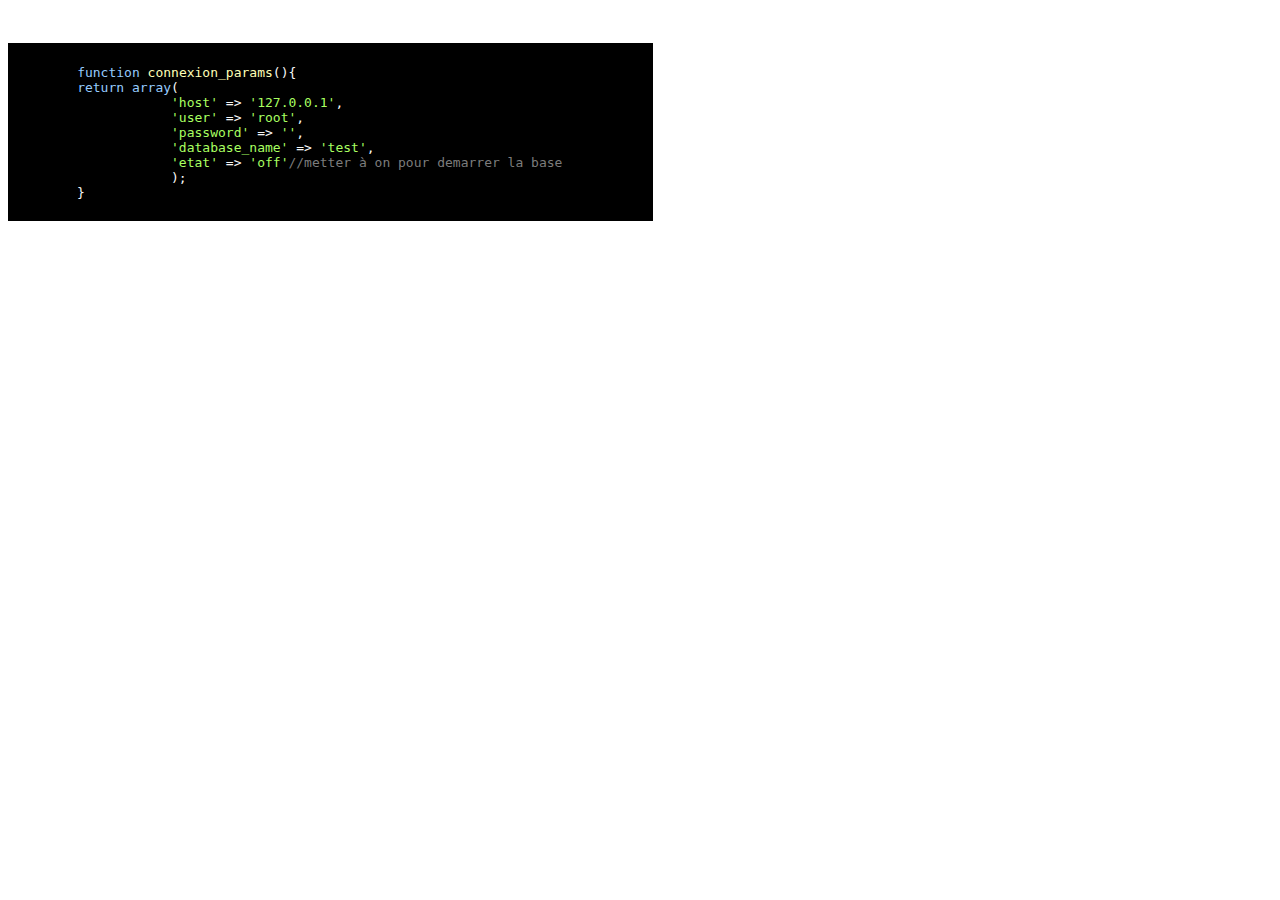
<file: CodeInWebPage.html>
<!DOCTYPE html>
<html lang="en">
<head>
  <meta charset="UTF-8">
  <meta name="viewport" content="width=device-width, initial-scale=1.0">
  <meta http-equiv="X-UA-Compatible" content="ie=edge">
  <title>Document</title>
  <link rel="stylesheet" href="css\ir-black.css">
</head>
<style media="screen">
  code{
    width: 50%;
  }
</style>
<body>
    <pre>

      <code class="php">
        function connexion_params(){
        return array(
                    'host' => '127.0.0.1',
                    'user' => 'root',
                    'password' => '',
                    'database_name' => 'test',
                    'etat' => 'off'//metter à on pour demarrer la base
                    );
        }
      </code>
    </pre>
  <script src="js/jquery-2.1.1.min.js"></script>
  <script src="js/highlight.pack.js"></script>
  <script type="text/javascript">
    hljs.initHighlightingOnLoad();
  </script>
</body>
</html>
</file>
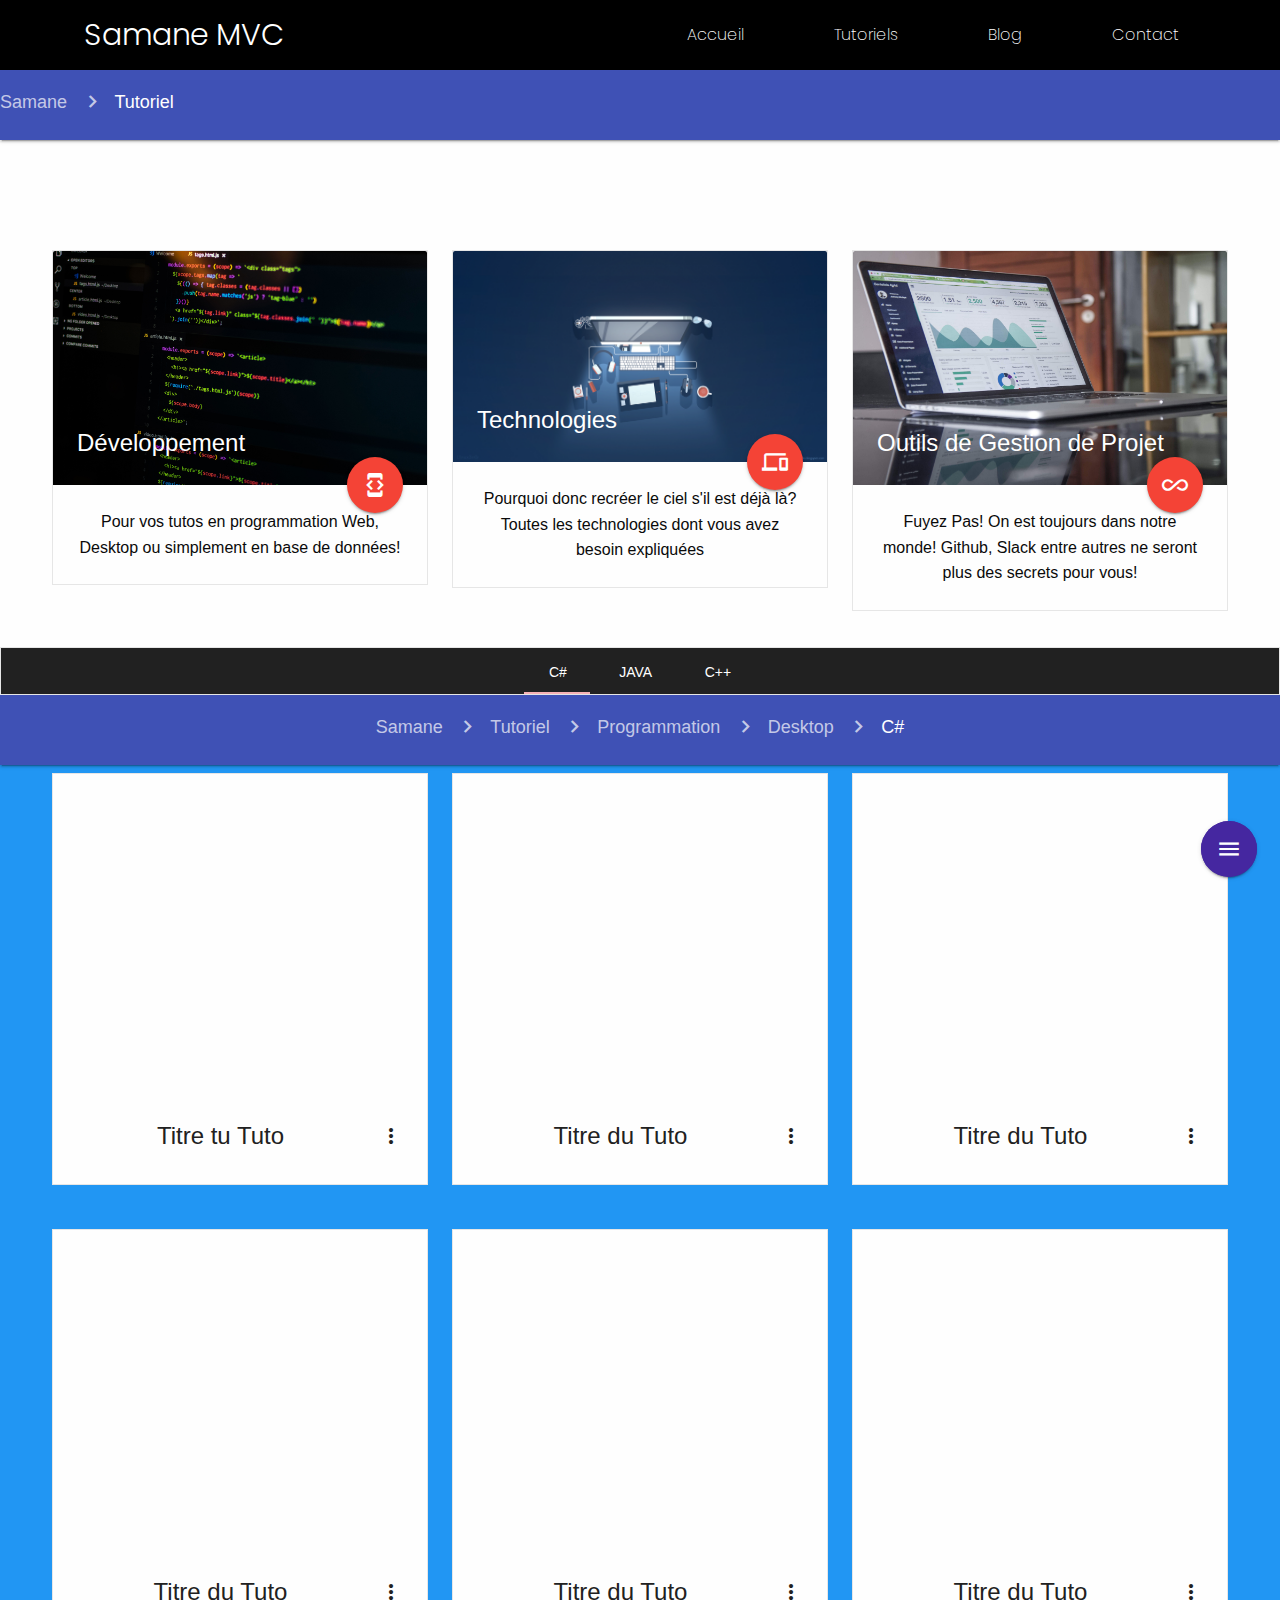
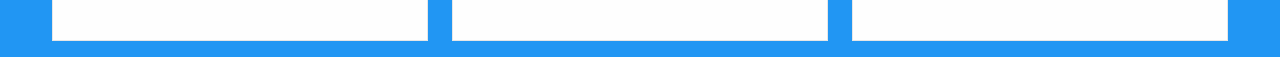
<file: tuto.html>
<!DOCTYPE html>
<html lang="en">
<head>
  <meta charset="UTF-8">
  <meta name="viewport" content="width=device-width, initial-scale=1.0">
  <meta http-equiv="X-UA-Compatible" content="ie=edge">
  <title>Tutoriels</title>
  <link rel="stylesheet" type="text/css" href="https://fonts.googleapis.com/icon?family=Material+Icons">
    <link rel="stylesheet" href="css/materialize.min.css">
    <link rel="stylesheet" href="css/foundation.min.css">
  <link rel="stylesheet" href="css/tuto.css">
  <link rel="stylesheet" type="text/css" href="css/animate.css">
  <link rel="stylesheet" href="css/font-awesome.css">

  <link href="https://fonts.googleapis.com/css?family=Poppins:200,300,400,700,900" rel="stylesheet">

</head>
<body>
  <div class="fixed-action-btn horizontal">
     <a class="btn-floating btn-large deep-purple darken-3 pulse">
       <i class="large material-icons">menu</i>
     </a>
     <ul>
       <li><a href="contact.html" class="btn-floating btn-large red" title="Nous Contacter"><i class="material-icons">contact_mail</i></a></li>
       <li><a href="blog.html" class="btn-floating btn-large light-blue darken-4" title="Blog"><i class="material-icons">chat</i></a></li>
       <li><a href="tuto.html" class="btn-floating btn-large  grey darken-4" title="Tutoriels"><i class="material-icons">book</i></a></li>
       <li><a href="accueil.html" class="btn-floating btn-large blue" title="Samane"><i class="material-icons">dashboard</i></a></li>
     </ul>
  </div>

<nav>
  <span id="brand">
    <a href="accueil.html">Samane MVC</a>
  </span>

  <ul id="menu">
    <li><a href="#">Accueil</a></li>
    <li><a href="#">Tutoriels</a></li>
    <li><a href="#">Blog</a></li>
    <li><a href="#">Contact</a></li>

  </ul>

  <div id="toggle">
    <div class="span" id="one"></div>
    <div class="span" id="two"></div>
    <div class="span" id="three"></div>
  </div>
</nav>

<div id="resize">
  <ul id="menu">
    <li><a href="accueil.html">Accueil</a></li>
    <li><a href="tuto.html">Tutoriels</a></li>
    <li><a href="blog.html">Blog</a></li>
    <li><a href="contact.html">Contact</a></li>
  </ul>
</div>
<nav>
  <div class="nav-wrapper indigo">
    <div class="col s12">
      <a href="accueil.html" class="breadcrumb">Samane</a>
      <a href="tuto.html" class="breadcrumb">Tutoriel</a>
    </div>
  </div>
</nav>

<div class="content">

  <div class="row">
   <div class="col s12 m3 l4">
     <div class="card">
       <div class="card-image">
         <img src="files\images\8.jpg">
         <span class="card-title">Développement</span>

          <div class="fixed-action-btn horizontal click-to-toggle" style="bottom: 45px; right: 24px; position:static;">
           <a class="btn-floating halfway-fab waves-effect waves-light red btn-large">
             <i class="material-icons">developer_mode</i>
           </a>
           <ul>
             <li><a href="#developpement" class="btn-floating red btn-large btn tooltipped" data-position="bottom" data-delay="50" data-tooltip="Desktop" ><i class="material-icons">desktop_windows</i></a></li>
             <li><a href="#web" class="btn-floating indigo btn-large btn tooltipped" data-position="bottom" data-delay="50" data-tooltip="Web"><i class="material-icons">language</i></a></li>
             <li><a href="#database" class="btn-floating green btn-large btn tooltipped" data-position="bottom" data-delay="50" data-tooltip="DataBase"><i class="material-icons">save</i></a></li>
           </ul>
         </div>
       </div>
       <div class="card-content">
         <p>Pour vos tutos en programmation Web, Desktop ou simplement en base de données! </p>
       </div>
     </div>
   </div>
   <div class="col s12 m3 l4">
     <div class="card">
       <div class="card-image">
         <img src="files\images\19.png">
         <span class="card-title">Technologies</span>

          <div class="fixed-action-btn horizontal click-to-toggle" style="bottom: 45px; right: 24px; position:static;">
           <a class="btn-floating halfway-fab waves-effect waves-light red btn-large">
             <i class="material-icons">phonelink</i>
           </a>
           <ul>
              <li><a class="btn-floating red btn-large" title="Frameworks"><i class="material-icons">assistant</i></a></li>

             <li><a class="btn-floating indigo btn-large" title="Méthodes"><i class="material-icons">code</i></a></li>

           </ul>
         </div>
       </div>
       <div class="card-content">
         <p>Pourquoi donc recréer le ciel s'il est déjà là? Toutes les technologies dont vous avez besoin expliquées</p>
       </div>
     </div>
   </div>

   <div class="col s12 m3 l4">
     <div class="card">
       <div class="card-image">
         <img src="files\images\2.jpg">
         <span class="card-title">Outils de Gestion de Projet</span>

          <div class="fixed-action-btn horizontal click-to-toggle" style="bottom: 45px; right: 24px; position:static;">
           <a class="btn-floating halfway-fab waves-effect waves-light btn-large red">
             <i class="material-icons">all_inclusive</i>
           </a>
           <ul>
             <li><a class="btn-floating red btn-large" title="Dépots en Ligne"><i class="material-icons">device_hub</i></a></li>
             <li><a class="btn-floating indigo btn-large" title="Gestionnaire de projets"><i class="material-icons">format_quote</i></a></li>

           </ul>
         </div>
       </div>
       <div class="card-content">
         <p>Fuyez Pas! On est toujours dans notre monde! Github, Slack entre autres ne seront plus des secrets pour vous!</p>
       </div>
     </div>
   </div>
 </div>
 <!-- Developpement -->
 <section id="developpement">

 	<ul  class="tabs grey darken-4">
     <li class="tab col s3 "><a class="active white-text" href="#csharp">C#</a></li>
     <li class="tab col s3 "><a class="white-text" href="#java">Java</a></li>
     <li class="tab col s3 "><a class="white-text" href="#Cpp">C++</a></li>
   </ul>
   <div id="csharp" class="col s12 blue">
     <nav>
       <div class="nav-wrapper indigo">
         <div class="col s12">
           <a href="accueil.html" class="breadcrumb">Samane</a>
           <a href="tuto.html" class="breadcrumb">Tutoriel</a>
           <a href="tuto.html" class="breadcrumb">Programmation</a>
           <a href="tuto.html" class="breadcrumb">Desktop</a>
           <a href="tuto.html" class="breadcrumb">C#</a>
         </div>
       </div>
     </nav>
	<div class="row">
		<div class="col s12 m3 l4">
			<div class="card">
				<div class="card-image waves-effect waves-block waves-light">
					<iframe class="activator" width="560" height="315" src="https://www.youtube.com/embed/PkeFOnWx6xU" frameborder="0" allow="autoplay; encrypted-media" allowfullscreen></iframe>
				</div>
				<div class="card-content">
					<span class="card-title activator grey-text text-darken-4">Titre tu Tuto<i class="material-icons right">more_vert</i></span>
				</div>
				<div class="card-reveal">
					<span class="card-title grey-text text-darken-4">Titre du Tuto<i class="material-icons right">close</i></span>
					<p>Texte de description du tuto!</p>
				</div>
			</div>
		</div>
		<div class="col s12 m3 l4">
			<div class="card">
				<div class="card-image waves-effect waves-block waves-light">
					<iframe class="activator" width="560" height="315" src="https://www.youtube.com/embed/oUOc0pzn6Nk" frameborder="0" allow="autoplay; encrypted-media" allowfullscreen></iframe>
				</div>
				<div class="card-content">
					<span class="card-title activator grey-text text-darken-4">Titre du Tuto<i class="material-icons right">more_vert</i></span>
				</div>
				<div class="card-reveal">
					<span class="card-title grey-text text-darken-4">Titre du Tuto<i class="material-icons right">close</i></span>
					<p>Texte de description du tuto!</p>
				</div>
			</div>
		</div>
		<div class="col s12 m3 l4">
			<div class="card">
				<div class="card-image waves-effect waves-block waves-light">
					<iframe class="activator" width="560" height="315" src="https://www.youtube.com/embed/8zGifO3-X64" frameborder="0" allow="autoplay; encrypted-media" allowfullscreen></iframe>
				</div>
				<div class="card-content">
					<span class="card-title activator grey-text text-darken-4">Titre du Tuto<i class="material-icons right">more_vert</i></span>
				</div>
				<div class="card-reveal">
					<span class="card-title grey-text text-darken-4">Titre du Tuto<i class="material-icons right">close</i></span>
					<p>Texte de description du tuto!</p>
				</div>
			</div>
		</div>
	</div>
	<div class="row">
		<div class="col s12 m3 l4">
			<div class="card">
				<div class="card-image waves-effect waves-block waves-light">
					<iframe class="activator" width="560" height="315" src="https://www.youtube.com/embed/PkeFOnWx6xU" frameborder="0" allow="autoplay; encrypted-media" allowfullscreen></iframe>
				</div>
				<div class="card-content">
					<span class="card-title activator grey-text text-darken-4">Titre du Tuto<i class="material-icons right">more_vert</i></span>
				</div>
				<div class="card-reveal">
					<span class="card-title grey-text text-darken-4">Titre du Tuto<i class="material-icons right">close</i></span>
					<p>Texte de description du tuto!</p>
				</div>
			</div>
		</div>
		<div class="col s12 m3 l4">
			<div class="card">
				<div class="card-image waves-effect waves-block waves-light">
					<iframe class="activator" width="560" height="315" src="https://www.youtube.com/embed/oUOc0pzn6Nk" frameborder="0" allow="autoplay; encrypted-media" allowfullscreen></iframe>
				</div>
				<div class="card-content">
					<span class="card-title activator grey-text text-darken-4">Titre du Tuto<i class="material-icons right">more_vert</i></span>
				</div>
				<div class="card-reveal">
					<span class="card-title grey-text text-darken-4">Titre du Tuto<i class="material-icons right">close</i></span>
					<p>Texte de description du tuto!</p>
				</div>
			</div>
		</div>
		<div class="col s12 m3 l4">
			<div class="card">
				<div class="card-image waves-effect waves-block waves-light">
					<iframe class="activator" width="560" height="315" src="https://www.youtube.com/embed/8zGifO3-X64" frameborder="0" allow="autoplay; encrypted-media" allowfullscreen></iframe>
				</div>
				<div class="card-content">
					<span class="card-title activator grey-text text-darken-4">Titre du Tuto<i class="material-icons right">more_vert</i></span>
				</div>
				<div class="card-reveal">
					<span class="card-title grey-text text-darken-4">Titre du Tuto<i class="material-icons right">close</i></span>
					<p>Texte de description du tuto!</p>
				</div>
			</div>
		</div>
	</div>
   </div>


   <div id="java" class="col s12 teal">
     <nav>
       <div class="nav-wrapper indigo">
         <div class="col s12">
           <a href="accueil.html" class="breadcrumb">Samane</a>
           <a href="tuto.html" class="breadcrumb">Tutoriel</a>
           <a href="tuto.html" class="breadcrumb">Programmation</a>
           <a href="tuto.html" class="breadcrumb">Desktop</a>
           <a href="tuto.html" class="breadcrumb">Java</a>
         </div>
       </div>
     </nav>

     <div class="row">
		<div class="col s12 m3 l4">
			<div class="card">
				<div class="card-image waves-effect waves-block waves-light">
					<iframe class="activator" width="560" height="315" src="https://www.youtube.com/embed/PkeFOnWx6xU" frameborder="0" allow="autoplay; encrypted-media" allowfullscreen></iframe>
				</div>
				<div class="card-content">
					<span class="card-title activator grey-text text-darken-4">Titre du Tuto<i class="material-icons right">more_vert</i></span>
				</div>
				<div class="card-reveal">
					<span class="card-title grey-text text-darken-4">Titre du Tuto<i class="material-icons right">close</i></span>
					<p>Texte de description du tuto!</p>
				</div>
			</div>
		</div>
		<div class="col s12 m3 l4">
			<div class="card">
				<div class="card-image waves-effect waves-block waves-light">
					<iframe class="activator" width="560" height="315" src="https://www.youtube.com/embed/oUOc0pzn6Nk" frameborder="0" allow="autoplay; encrypted-media" allowfullscreen></iframe>
				</div>
				<div class="card-content">
					<span class="card-title activator grey-text text-darken-4">Titre du Tuto<i class="material-icons right">more_vert</i></span>
				</div>
				<div class="card-reveal">
					<span class="card-title grey-text text-darken-4">Titre du Tuto<i class="material-icons right">close</i></span>
					<p>Texte de description du tuto!</p>
				</div>
			</div>
		</div>
		<div class="col s12 m3 l4">
			<div class="card">
				<div class="card-image waves-effect waves-block waves-light">
					<iframe class="activator" width="560" height="315" src="https://www.youtube.com/embed/8zGifO3-X64" frameborder="0" allow="autoplay; encrypted-media" allowfullscreen></iframe>
				</div>
				<div class="card-content">
					<span class="card-title activator grey-text text-darken-4">Titre du Tuto<i class="material-icons right">more_vert</i></span>
				</div>
				<div class="card-reveal">
					<span class="card-title grey-text text-darken-4">Titre du Tuto<i class="material-icons right">close</i></span>
					<p>Texte de description du tuto!</p>
				</div>
			</div>
		</div>
	</div>
	<div class="row">
		<div class="col s12 m3 l4">
			<div class="card">
				<div class="card-image waves-effect waves-block waves-light">
					<iframe class="activator" width="560" height="315" src="https://www.youtube.com/embed/PkeFOnWx6xU" frameborder="0" allow="autoplay; encrypted-media" allowfullscreen></iframe>
				</div>
				<div class="card-content">
					<span class="card-title activator grey-text text-darken-4">Titre du Tuto<i class="material-icons right">more_vert</i></span>
				</div>
				<div class="card-reveal">
					<span class="card-title grey-text text-darken-4">Titre du Tuto<i class="material-icons right">close</i></span>
					<p>Texte de description du tuto!</p>
				</div>
			</div>
		</div>
		<div class="col s12 m3 l4">
			<div class="card">
				<div class="card-image waves-effect waves-block waves-light">
					<iframe class="activator" width="560" height="315" src="https://www.youtube.com/embed/oUOc0pzn6Nk" frameborder="0" allow="autoplay; encrypted-media" allowfullscreen></iframe>
				</div>
				<div class="card-content">
					<span class="card-title activator grey-text text-darken-4">Titre du Tuto<i class="material-icons right">more_vert</i></span>
				</div>
				<div class="card-reveal">
					<span class="card-title grey-text text-darken-4">Titre du Tuto<i class="material-icons right">close</i></span>
					<p>Texte de description du tuto!</p>
				</div>
			</div>
		</div>
		<div class="col s12 m3 l4">
			<div class="card">
				<div class="card-image waves-effect waves-block waves-light">
					<iframe class="activator" width="560" height="315" src="https://www.youtube.com/embed/8zGifO3-X64" frameborder="0" allow="autoplay; encrypted-media" allowfullscreen></iframe>
				</div>
				<div class="card-content">
					<span class="card-title activator grey-text text-darken-4">Titre du Tuto<i class="material-icons right">more_vert</i></span>
				</div>
				<div class="card-reveal">
					<span class="card-title grey-text text-darken-4">Titre du Tuto<i class="material-icons right">close</i></span>
					<p>Texte de description du tuto!</p>
				</div>
			</div>
		</div>
	</div>
   </div>

   <div id="Cpp" class="col s12 green">
     <nav>
       <div class="nav-wrapper indigo">
         <div class="col s12">
           <a href="accueil.html" class="breadcrumb">Samane</a>
           <a href="tuto.html" class="breadcrumb">Tutoriel</a>
           <a href="tuto.html" class="breadcrumb">Programmation</a>
           <a href="tuto.html" class="breadcrumb">Desktop</a>
           <a href="tuto.html" class="breadcrumb">C++</a>
         </div>
       </div>
     </nav>

     <div class="row">
       <div class="col s12 m3 l4">
         <div class="card">
           <div class="card-image waves-effect waves-block waves-light">
             <iframe class="activator" width="560" height="315" src="https://www.youtube.com/embed/PkeFOnWx6xU" frameborder="0" allow="autoplay; encrypted-media" allowfullscreen></iframe>
           </div>
           <div class="card-content">
             <span class="card-title activator grey-text text-darken-4">Titre du Tuto<i class="material-icons right">more_vert</i></span>
           </div>
           <div class="card-reveal">
             <span class="card-title grey-text text-darken-4">Titre du Tuto<i class="material-icons right">close</i></span>
             <p>Texte de description du tuto!</p>
           </div>
         </div>
       </div>
       <div class="col s12 m3 l4">
         <div class="card">
           <div class="card-image waves-effect waves-block waves-light">
             <iframe class="activator" width="560" height="315" src="https://www.youtube.com/embed/oUOc0pzn6Nk" frameborder="0" allow="autoplay; encrypted-media" allowfullscreen></iframe>
           </div>
           <div class="card-content">
             <span class="card-title activator grey-text text-darken-4">Titre du Tuto<i class="material-icons right">more_vert</i></span>
           </div>
           <div class="card-reveal">
             <span class="card-title grey-text text-darken-4">Titre du Tuto<i class="material-icons right">close</i></span>
             <p>Texte de description du tuto!</p>
           </div>
         </div>
       </div>
       <div class="col s12 m3 l4">
         <div class="card">
           <div class="card-image waves-effect waves-block waves-light">
             <iframe class="activator" width="560" height="315" src="https://www.youtube.com/embed/8zGifO3-X64" frameborder="0" allow="autoplay; encrypted-media" allowfullscreen></iframe>
           </div>
           <div class="card-content">
             <span class="card-title activator grey-text text-darken-4">Titre du Tuto<i class="material-icons right">more_vert</i></span>
           </div>
           <div class="card-reveal">
             <span class="card-title grey-text text-darken-4">Titre du Tuto<i class="material-icons right">close</i></span>
             <p>Texte de description du tuto!</p>
           </div>
         </div>
       </div>
     </div>
     <div class="row">
       <div class="col s12 m3 l4">
         <div class="card">
           <div class="card-image waves-effect waves-block waves-light">
             <iframe class="activator" width="560" height="315" src="https://www.youtube.com/embed/PkeFOnWx6xU" frameborder="0" allow="autoplay; encrypted-media" allowfullscreen></iframe>
           </div>
           <div class="card-content">
             <span class="card-title activator grey-text text-darken-4">Titre du Tuto<i class="material-icons right">more_vert</i></span>
           </div>
           <div class="card-reveal">
             <span class="card-title grey-text text-darken-4">Titre du Tuto<i class="material-icons right">close</i></span>
             <p>Texte de description du tuto!</p>
           </div>
         </div>
       </div>
       <div class="col s12 m3 l4">
         <div class="card">
           <div class="card-image waves-effect waves-block waves-light">
             <iframe class="activator" width="560" height="315" src="https://www.youtube.com/embed/oUOc0pzn6Nk" frameborder="0" allow="autoplay; encrypted-media" allowfullscreen></iframe>
           </div>
           <div class="card-content">
             <span class="card-title activator grey-text text-darken-4">Titre du Tuto<i class="material-icons right">more_vert</i></span>
           </div>
           <div class="card-reveal">
             <span class="card-title grey-text text-darken-4">Titre du Tuto<i class="material-icons right">close</i></span>
             <p>Texte de description du tuto!</p>
           </div>
         </div>
       </div>
       <div class="col s12 m3 l4">
         <div class="card">
           <div class="card-image waves-effect waves-block waves-light">
             <iframe class="activator" width="560" height="315" src="https://www.youtube.com/embed/8zGifO3-X64" frameborder="0" allow="autoplay; encrypted-media" allowfullscreen></iframe>
           </div>
           <div class="card-content">
             <span class="card-title activator grey-text text-darken-4">Titre du Tuto<i class="material-icons right">more_vert</i></span>
           </div>
           <div class="card-reveal">
             <span class="card-title grey-text text-darken-4">Titre du Tuto<i class="material-icons right">close</i></span>
             <p>Texte de description du tuto!</p>
           </div>
         </div>
       </div>
     </div>
   </div>
 </section>
</div>






<script src="js/jquery-2.1.1.min.js"></script>
    <script src="js/wow.js"></script>
    <script src="js/script.js"></script>
    <script src="js/materialize.js"></script>
<script>
  $("#toggle").click(function() {

    $(this).toggleClass('on');
    $("#resize").toggleClass("active");

  });
</script>

</body>
</html>
</file>
<file: css/tuto.css>
* {
      margin: 0;
      padding: 0;
      text-decoration: none;
      list-style: none;
}

/*    Customize ScrollBar   */
::-webkit-scrollbar{
        width: 8px;

}
::-webkit-scrollbar-thumb{
    border-radius: 10px;
    background-color: #40007d;
    box-shadow: inset 0 0 6px rgba(0,0,0,0.3);
}
::-webkit-scrollbar-track{
    border-radius: 10px;
    background-color: white;
    box-shadow: inset 0 0 6px rgba(0,0,0,0.3);
}


body {
      width: 100%;
      height: 100vh;
      background-image: url("../files/images/13.jpeg") 100% 100%;

      background-size: cover;
    /*  background-attachment: scroll;
    /*  display: table;*/
}



nav {
      width: 100%;
      background: #000;
      height: 70px;
      position: static;
      z-index: 1;
}

nav #brand {
      float: left;
      display: block;
      margin-left: 84px;
      font-size: 30px;
      line-height: 70px;
      font-weight: bold;
}

nav #brand a {
      color: #fff;
      transition: all 0.3s ease-out;
      font-family: "Poppins";
      font-weight: 300;
}

nav #menu {
      float: left;
      left: 28%;
      position: relative;
}

nav #menu li {
      display: inline-block;
      padding: 0px 30px;
      cursor: pointer;
      line-height: 70px;
      position: relative;
      transition: all 0.3s ease-out;
}

nav #menu li a {
      color: #fff;
      font-family: "Poppins";
      font-weight: 200;
}

#toggle {
      position: absolute;
      right: 20px;
      top: 14px;
      z-index: 999;
      width: 40px;
      height: 40px;
      cursor: pointer;
      float: right;
      transition: all 0.3s ease-out;
      visibility: hidden;
      opacity: 0;
}

#toggle .span {
      height: 3px;
      background: #fff;
      transition: all 0.3s ease-out;
      backface-visibility: hidden;
      margin: 5px auto;
}

#toggle.on #one {
      transform: rotate(45deg) translateX(2px) translateY(4px);
}

#toggle.on #two {
      opacity: 0;
}

#toggle.on #three {
      transform: rotate(-45deg) translateX(8px) translateY(-10px);
}

#resize {
      z-index: 1;
      top: 0px;
      position: absolute;
      background: #40007d;
      width: 100%;
      height: 100%;
      visibility: hidden;
      opacity: 0;
      transition: all 1s ease-out;
      display: table;
}

#resize #menu {
      height: 90px;
      display: table-cell;
      vertical-align: center;
}

#resize #menu li {
      display: block;
      text-align: center;
      padding: 20px 0;
      font-size: 50px;
      min-height: 50px;
      font-weight: bold;
      cursor: pointer;
      transition: all 0.3s ease-out;
}

#resize li:nth-child(1) {
      margin-top:140px;
}

#resize #menu li a {
  background-color: #fff;
  color: #40007d;
  padding: 8px;
  border-radius: 4px;
}

#resize.active {
      visibility: visible;
      opacity: 0.99;
}




/* Content Box */
.content {
      position: absolute;
      height: 100%;
      width: 100%;
      text-align: center;
      padding-top: 8%;
      /*top: 50%;
      left: 50%;
      transform: translate(-50%, -50%);*/
}

/*.content h1 {
      color: #fff;
      font-family: "Poppins";
      font-weight: 200;
      font-size: 40px;
}*/
.textbox > .fa{
    border-style: none;
    background-color: transparent;
    color: #fff;
    margin-right: 10px;
    font-size: 25px;
    font-weight: bolder;
}

.box{
    border-style: none;
    height: 200px;
    text-align: center;
    padding-top: 10%;
    margin-right: 25px;
    /*line-height: 250px;*/
    opacity: 0.8;
    margin-top: 50px;
    display: inline-block;
    width: 23%;
    margin-bottom: 50px;
}

.box:hover{
    opacity: 1;
}



#box2{
    background-color: #835aeb;
}

#box3{
    background-color: #10c6fc;
}

#box4{
    background-color: #ff2b4a;
}


.textBox i{
    font-size:40px;
    color: #fff;
    background-color: transparent;
}

.textBox h6 a{
    font-size: 28px;
    text-transform: uppercase;
    color:#fff;
}

/* Video Youtube Inside the page */
.video{
    position: relative;
    padding-bottom: 56.25%;
    background: #40007d;

}
.video iframe{
  position: absolute;
  width: 100%;
  height: 100%;
}

.vid-container{
  max-width: 500px;
}


@media(max-width: 768px) {
      #toggle {
            visibility: visible;
            opacity: 0.8;
            margin-top: 6px;
      }

      nav #brand {
            margin-left: 18px;
      }

      #menu a {
            font-family: "Poppins";
            font-weight: 200;
            font-size: 20px;
      }

      nav #menu {
            display: none;
      }
      .content{
        text-align: center;
      }
      .box{
       width: 80%;
       height: 200px;
        display: block;
        padding-top: 30%;
        margin-left: 10%;

      }
      .textBox i{
          font-size:40px;
      }

      .textBox h6 a{
          font-size: 20px;
      }
}

@media(min-width: 768px) {
      #resize {
            visibility: hidden !important;
      }
}
</file>
